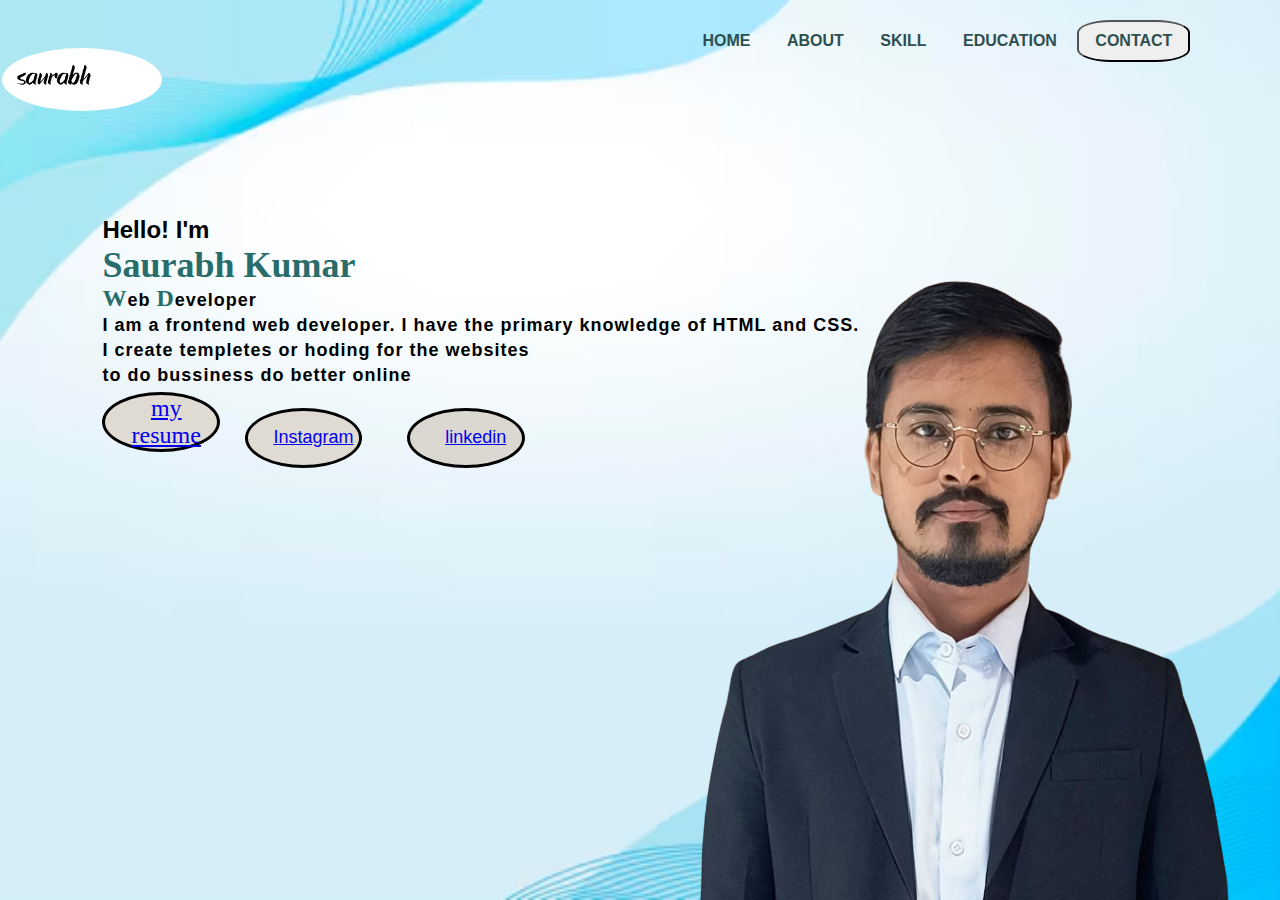
<file: index.html>
<!DOCTYPE html>
<html lang="en">
<head>
    <meta charset="UTF-8">
    <meta name="viewport" content="width=device-width, initial-scale=1.0">
    <title>portfolio</title>
    <link rel="stylesheet" href="style.css">

</head>
<body>
    <div class="main">
        <div class="navbar">
            <img src="index.png" class="logo">
            <ul>
                <li><a href="#">HOME</a></li>
                <li><a href="#">ABOUT</a></li>
                <li><a href="#">SKILL</a></li>
                <li><a href="#">EDUCATION</a></li>
                <button class="button"><li><a href="#">CONTACT</a></li></button>

            </ul>
        </div>
        <div class="info">
            <h2>Hello! I'm <span> <h2>Saurabh Kumar</h2> </span> </h2>
            <h3><span>W</span>eb  <span>D</span>eveloper</h3>
                <h3>I am a frontend web developer.
                    I have the primary knowledge of HTML and CSS. <br>I create templetes or hoding 
                    for the websites <br>to do bussiness do better online  
                </h3>
        <button class="button2"><a href="resume.html">my resume</a></button>
            <button class="insta" > <a href="https://www.instagram.com/">Instagram</a></button>
                <button class="linkedin" > <a href="https://www.linkedin.com/feed/">linkedin</a></button>  
        
        <div class="image">
            <img src="my photo.png" class="photo">
        </div>
        
    </div>
</body>
</html>
</file>
<file: style.css>
*{
    margin: 0;
    padding: 0;

}
.main{
    width: 100%;
    background: url(background\ image.avif);
    background-position: center;
    background-size: cover;
    height: 100vh;
    position: relative;
    font-family: sans-serif;
}
.button{
    border-radius: 30%;
}
.navbar{
    width: 86%;
    display: flex;
    margin: auto;
    padding: 15px 0;
    align-items: center;
    justify-content: space-between;

}
.navbar .logo{
    border-radius: 50%;
    width: 160px;
    cursor: pointer;
    margin-top: 3%;
    margin-left: -8%;
}
ul{
    margin-top: -4%;
}
ul li{
    list-style: none;
    display: inline-block;
    padding: 10px 16px;

}
ul li a{
    font-size: 16px;
    font-weight: bold;
    text-decoration: none;
    color: darkslategray;
    margin-top: -3%;
}
ul li a:hover{
    color: orangered;
}
.info{
    margin-left: 8%;
    margin-top: 7%;

}
.info span{
    font-size: x-large;
    color:  rgb(40, 109, 108);
    font-family: Georgia;
}
.info h1{
    font-size: 65px;
    color: rgb(36,32,30,);
}

.info h3{
    font-size: 18px;
    letter-spacing: 1px;
    line-height: 25px;
}
.button2{
height: 60px;
width: 10%;
text-decoration: none;
background-color: rgb(224, 219, 210);
border: 3px solid black;
font-size: x-large;
padding-left: 10px;
font-family: Georgia;
border-radius: 50%;
}
.insta{
    height: 60px;
    width: 10%;
    text-decoration: none;
    font-size: large;
    color: black;
    background-color: rgb(224, 219, 210);
    border: solid black 3px;
    border-radius: 50%;
    margin: 20px;
    padding-left:20px ;
}
.linkedin{
    height: 60px;
    width: 10%;
    text-decoration: none;
    font-size: large;
    color: black;
    background-color: rgb(219, 216, 210);
    border: solid black 3px;
    border-radius: 50%;
    margin: 20px;
    padding-left:20px ;
}
.image{
    width: 30%;
    height: 60%;
    position: absolute;
    right: 100px;
    bottom: 0;
}
.image img{
    position:absolute;
    height: 140%;
    left: 40%;
    transform: translate(-50%);
    bottom: 0;
}
</file>
